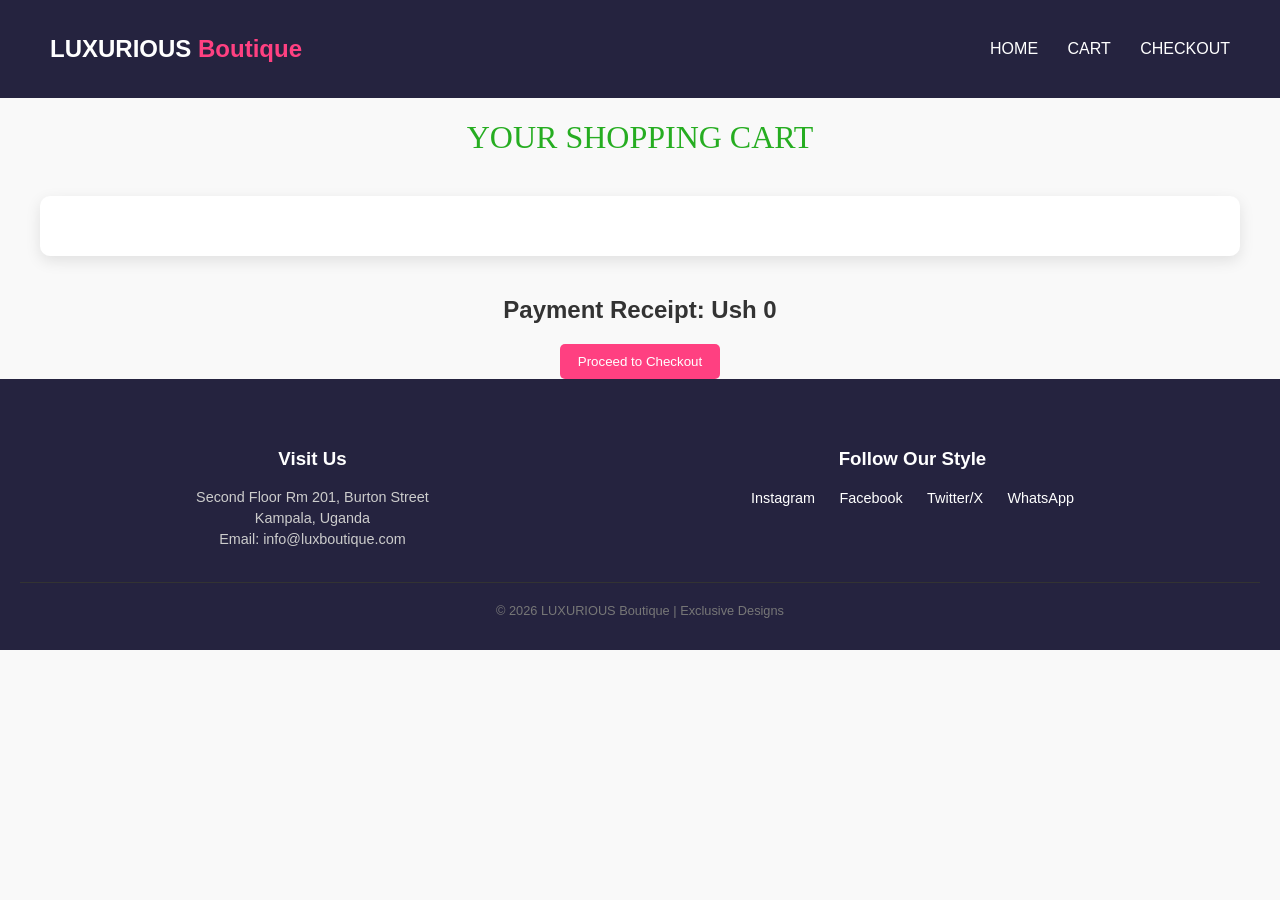
<file: cart.html>
<!DOCTYPE html>
<html>
<head>
<meta charset="UTF-8">
<title>Your Cart</title>
<link rel="stylesheet" href="CSS/style.css">
</head>

<body>

<header>
<h2 class="logo">LUXURIOUS <span>Boutique</span></h2>

<nav>
<a href="index.html">HOME</a>
<a href="cart.html">CART</a>
<a href="checkout.html">CHECKOUT</a>
</nav>
</header>

<h1 style="text-align:center;">YOUR SHOPPING CART</h1>

<div id="cart-items"></div>

<h2 style="text-align:center;">Payment Receipt: <span id="total">0</span></h2>

<div class="checkout" style="text-align:center;">
<a href="checkout.html">
<button>Proceed to Checkout</button>
</a>
</div>

<script src="JS/cart.js"></script>

<footer>
    <div class="footer-container">
        <div class="footer-info">
            <h3>Visit Us</h3>
            <p>Second Floor Rm 201, Burton Street</p>
            <p>Kampala, Uganda</p>
            <p>Email: info@luxboutique.com</p>
        </div>

        <div class="footer-social">
            <h3>Follow Our Style</h3>
            <div class="social-links">
                <a href="#">Instagram</a>
                <a href="#">Facebook</a>
                <a href="#">Twitter/X</a>
                <a href="#">WhatsApp</a>
            </div>
        </div>
    </div>
    <hr>
    <p class="copyright">&copy; 2026 LUXURIOUS Boutique | Exclusive Designs</p>
</footer>

</body>
</html>
</file>
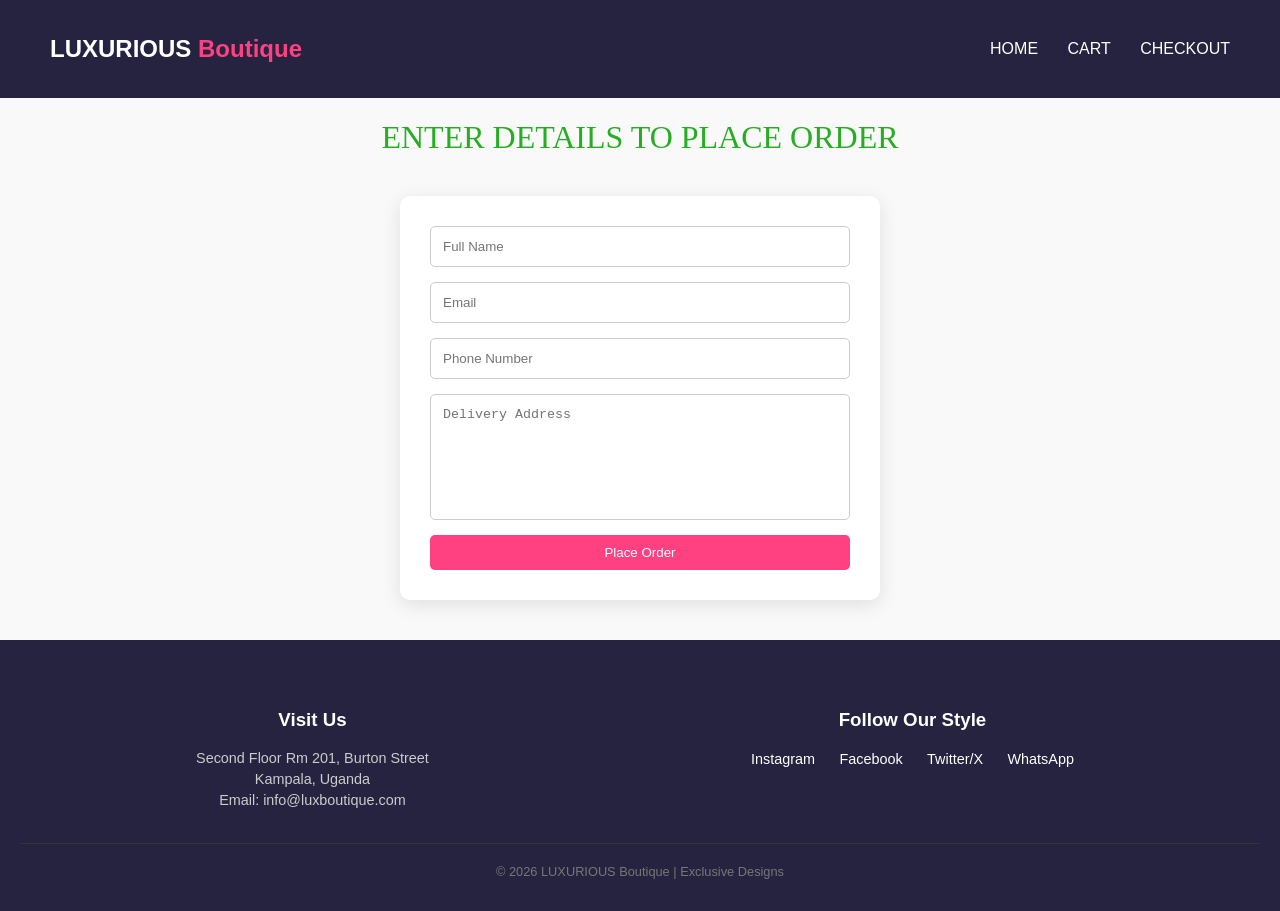
<file: checkout.html>
<!DOCTYPE html>
<html>
<head>
<meta charset="UTF-8">
<title>Checkout</title>
<link rel="stylesheet" href="CSS/style.css">
</head>

<body>

<header>
<h2 class="logo">LUXURIOUS <span>Boutique</span></h2>
<nav>
<a href="index.html">HOME</a>
<a href="cart.html">CART</a>
<a href="checkout.html">CHECKOUT</a>
</nav>
</header>

<h1 style="text-align:center;">ENTER DETAILS TO PLACE ORDER</h1>

<form id="checkout-form">

<input type="text" id="name" placeholder="Full Name" required>

<input type="email" id="email" placeholder="Email" required>

<input type="text" id="phone" placeholder="Phone Number" required>

<textarea id="address" placeholder="Delivery Address" required></textarea>

<button onclick="changeBackground()" type="submit">Place Order</button>

</form>

<p id="message"></p>

<script src="JS/checkout.js"></script>

<footer>
    <div class="footer-container">
        <div class="footer-info">
            <h3>Visit Us</h3>
            <p>Second Floor Rm 201, Burton Street</p>
            <p>Kampala, Uganda</p>
            <p>Email: info@luxboutique.com</p>
        </div>

        <div class="footer-social">
            <h3>Follow Our Style</h3>
            <div class="social-links">
                <a href="#">Instagram</a>
                <a href="#">Facebook</a>
                <a href="#">Twitter/X</a>
                <a href="#">WhatsApp</a>
            </div>
        </div>
    </div>
    <hr>
    <p class="copyright">&copy; 2026 LUXURIOUS Boutique | Exclusive Designs</p>
</footer>

</body>
</html>
</file>
<file: CSS/style.css>
body{
font-family:'Poppins',sans-serif;
margin:0;
background:#f9f9f9;
color:#333;
}

/* HEADER */

header{
display:flex;
justify-content:space-between;
align-items:center;
padding:15px 50px;
background:#25233f;
color:white;
position:sticky;
top:0;
z-index:100;
}

.logo{
font-size:24px;
font-weight:600;
}

.logo span{
color:#ff4081;
}

nav a{
color:white;
margin-left:25px;
text-decoration:none;
font-weight:500;
transition:0.3s;
}

nav a:hover{
color:#ff4081;
}

/* HERO VIDEO */

.hero{
position:relative;
height:65vh;
overflow:hidden;
}

.hero video{
width:100%;
height:100%;
object-fit:cover;
filter:brightness(60%);
}

.hero-text{
position:absolute;
top:50%;
left:50%;
transform:translate(-50%,-50%);
text-align:center;
color:white;
}

.hero-text h1{
font-size:48px;
margin:0;
}

.hero-text p{
font-size:20px;
letter-spacing:2px;
}

/* SEARCH + FILTER */

.controls{
text-align:center;
margin:40px 0;
}

.controls input,
.controls select{
padding:12px;
margin:10px;
border-radius:5px;
border:1px solid #ccc;
font-size:15px;
}

/* PRODUCTS GRID */

#products{
display:grid;
grid-template-columns:repeat(auto-fit,minmax(250px,1fr));
gap:30px;
padding:40px 60px;
}

/* PRODUCT CARD */

.product{
background:white;
padding:15px;
border-radius:10px;
box-shadow:0 5px 15px rgba(0,0,0,0.1);
text-align:center;
transition:0.3s;
}

.product:hover{
transform:translateY(-8px);
box-shadow:0 10px 25px rgba(0,0,0,0.2);
}

.product img{
width:100%;
height:220px;
object-fit:cover;
border-radius:8px;
transition:0.4s;
}

.product:hover img{
transform:scale(1.05);
}

.product h3{
margin:10px 0;
}

.product p{
color:#ff4081;
font-weight:600;
}

/* BUTTONS */

button{
padding:10px 18px;
background:#ff4081;
color:white;
border:none;
border-radius:5px;
cursor:pointer;
transition:0.3s;
}

button:hover{
background:#e73370;
transform:scale(1.05);
}

/* CART ITEMS */

#cart-items{
padding:30px;
background:white;
margin:40px;
border-radius:10px;
box-shadow:0 5px 15px rgba(0,0,0,0.1);
}

#cart-items div{
margin-bottom:20px;
}

/* CHECKOUT FORM */

form{
max-width:420px;
margin:40px auto;
display:flex;
flex-direction:column;
gap:15px;
background:white;
padding:30px;
border-radius:10px;
box-shadow:0 5px 20px rgba(0,0,0,0.1);
}
h1{
    font-family:'Times New Roman', Times, serif;
    font-weight: 400;
    color:#26ad21;
}

form input,
form textarea{
padding:12px;
border-radius:5px;
border:1px solid #ccc;
}

form textarea{
resize:none;
height:100px;
}

/* FOOTER */
footer {
    background-color: #25233f;
    color: #fff;
    padding: 40px 20px 20px;
    text-align: center;
}

.footer-container {
    display: flex;
    justify-content: space-around;
    flex-wrap: wrap;
    margin-bottom: 20px;
    max-width: 1200px;
    margin-left: auto;
    margin-right: auto;
}

.footer-info, .footer-social {
    margin: 10px;
}

.footer-info p {
    font-size: 0.9rem;
    color: #ccc;
    margin: 5px 0;
}

.footer-social .social-links a {
    color: #fff;
    text-decoration: none;
    margin: 0 10px;
    font-size: 0.9rem;
    transition: color 0.3s;
}

.footer-social .social-links a:hover {
    color: #d4af37; /* Gold color for hover */
}

hr {
    border: 0;
    border-top: 1px solid #333;
    margin: 20px 0;
}

.copyright {
    font-size: 0.8rem;
    color: #777;
}

/* MOBILE */

@media(max-width:768px){

header{
flex-direction:column;
}

.hero-text h1{
font-size:30px;
}

}
</file>
